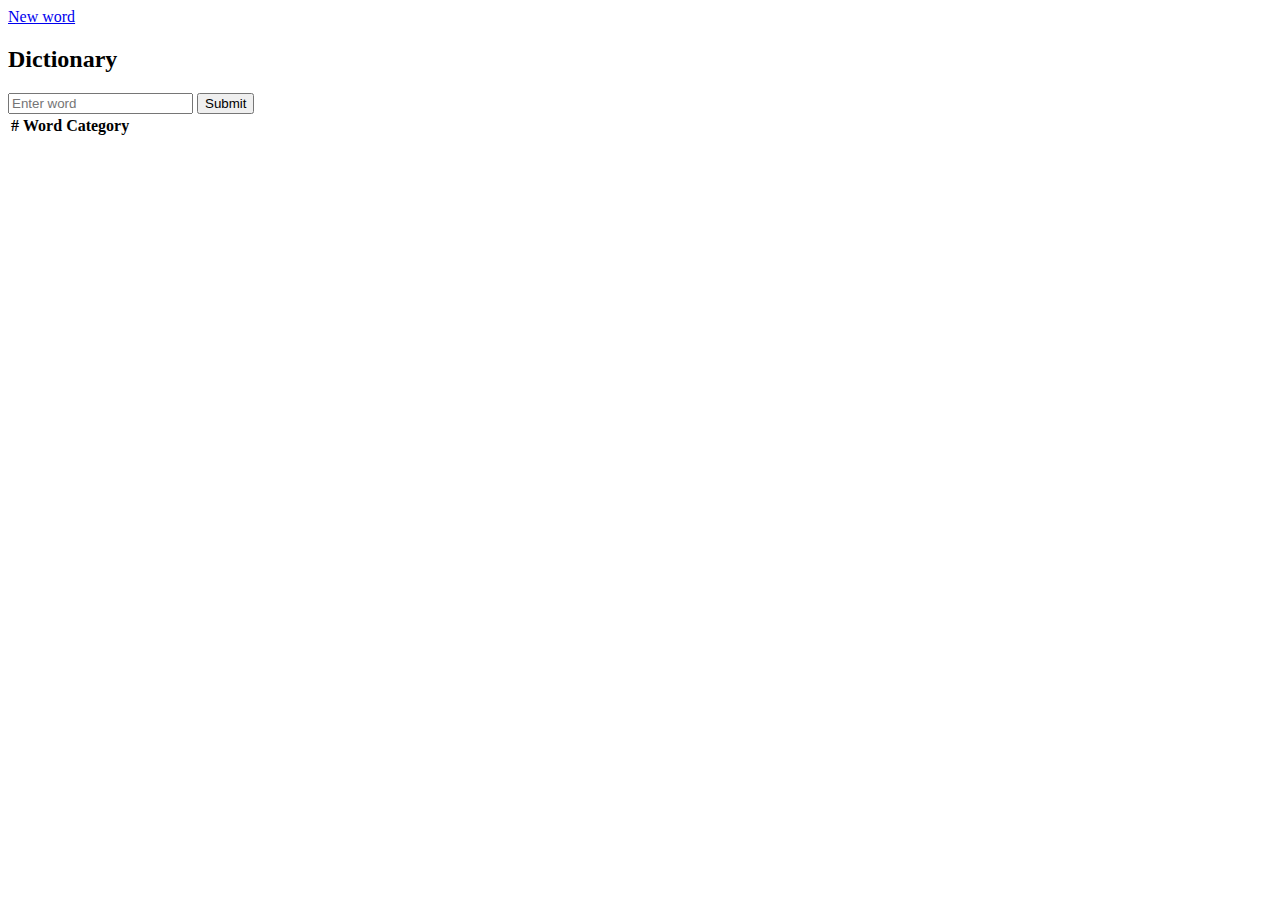
<file: AnagramSolver.SinglePageApp/WordManagementComponent/WordManagement.html>
<!doctype html>
<html lang="en">

<head>
        <a class="word-addition" href="#Word">New word</a>     
    <title>Dictionary</title>
</head>

<body>
    
          <div class="container mt-3" id="anagramTable">
            <div class ="row">
            <h2>Dictionary</h2>

            <form class="col-xs-12 col-sm-9 col-md-7 col-lg-6 offset-sm-1 offset-md-2 offset-lg-3 form-inline" >

              <div class="form-group">
                <input type="text" class="form-control search-input" id="SearchInput" maxlength="20" placeholder="Enter word" required>
  
                <button type="submit" class="btn btn-primary ml-2 search-button" id="search-button" >Submit</button>
            </div>
          </form>
          </div>
            <table class="table  mt-3">
                <thead class="thead-light">
                <tr>
                    <th scope="col">#</th>
                    <th scope="col">Word</th>
                    <th scope="col">Category</th>
                    <th scope="col"></th>
                    <th scope="col"></th>
                </tr>
                </thead>
                <tbody class ="word-list">   
                                 
                </tbody>
            </table>
          
          <nav aria-label="Page navigation example" class="page-bar">
           <!-- <ul class="pagination justify-content-center page-bar">               
              <li class="page-item disabled"  id="page-previous">
                <a class="page-link" tabindex="-1">Previous</a>
              </li>
              <li class="page-item"><a class="page-link" >1</a></li>
              <li class="page-item"><a class="page-link" >2</a></li>
              <li class="page-item"><a class="page-link" >3</a></li>
              <li class="page-item" id="page-previous">
                <a class="page-link" >Next</a>
              </li>-->
            </ul>
          </nav>
          </div>


</body>

</html>
</file>
